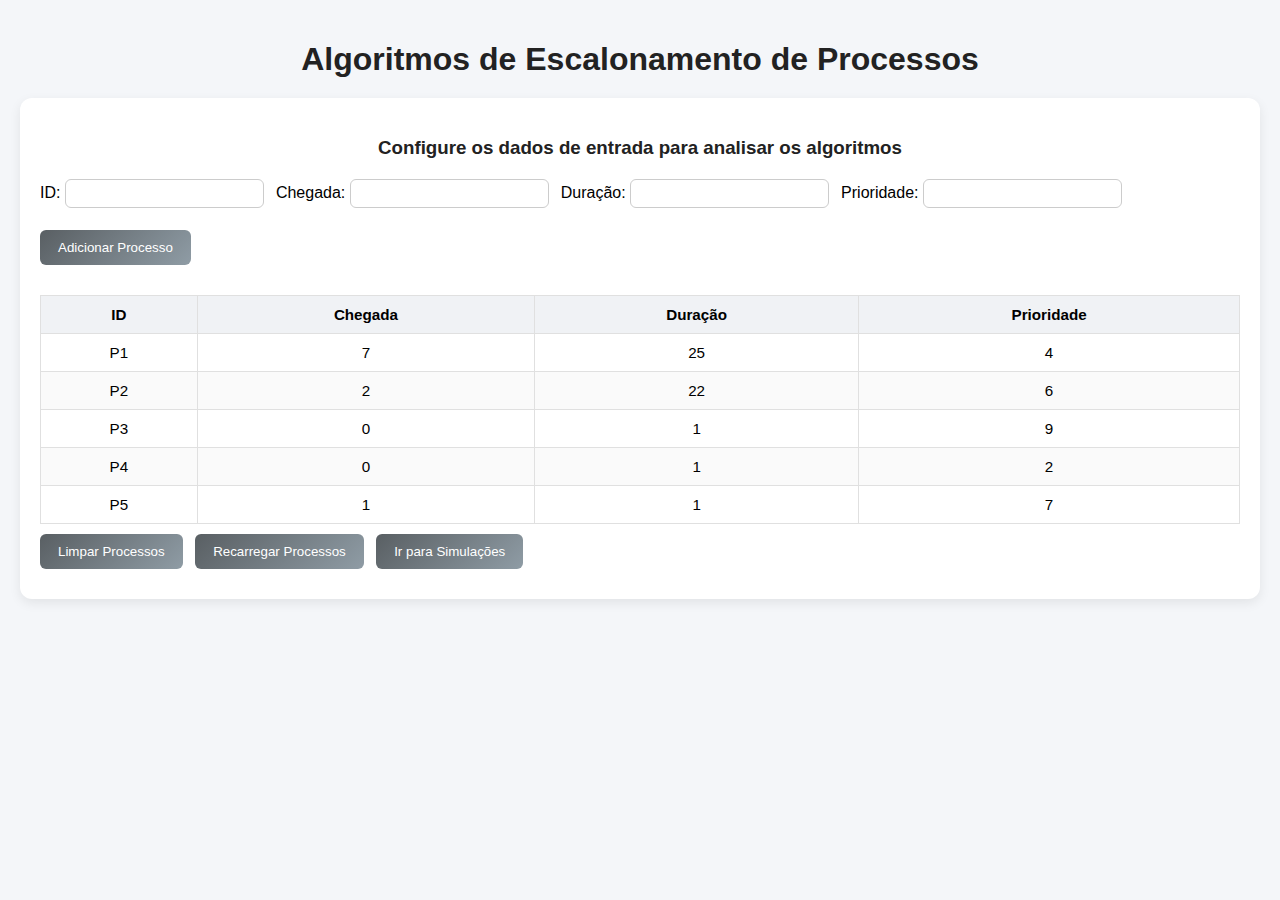
<file: src/index.html>
<!DOCTYPE html>
<html lang="pt-BR">
<head>
  <meta charset="UTF-8">
  <meta http-equiv="refresh" content="0; url=input.html">
  <meta name="viewport" content="width=device-width, initial-scale=1.0">
  <title>Algoritmos de Escalonamento de Processos</title>
  <link rel="stylesheet" href="style.css">
</head>
<body>
  <div class="container">
    <h1>Algoritmos de Escalonamento de Processos</h1>
    <p class="subtitle">Você será redirecionado para a página de configuração em instantes.</p>
    <p>Se o redirecionamento não acontecer automaticamente, <a href="input.html">clique aqui para acessar os dados de entrada</a>.</p>
  </div>
</body>
</html>
</file>
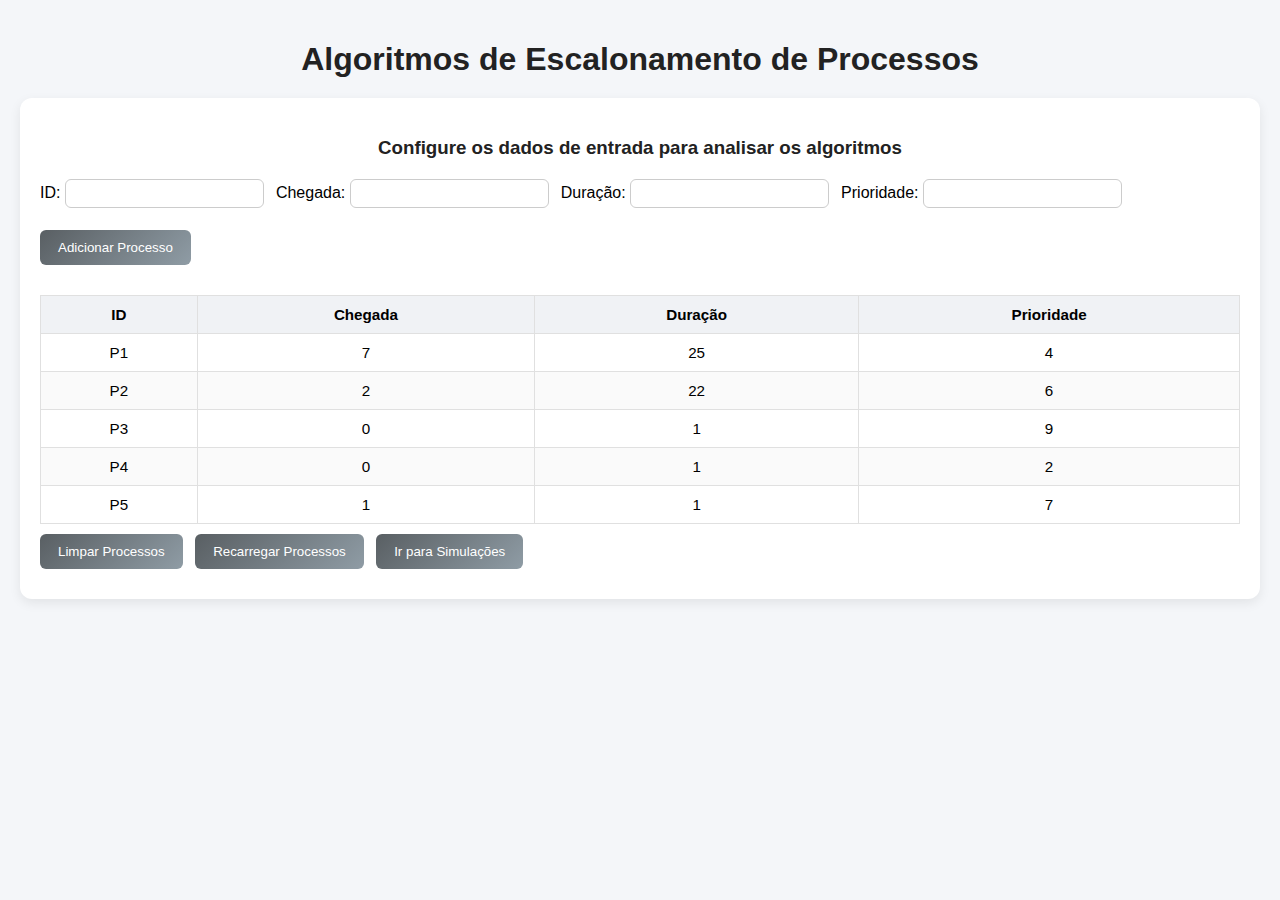
<file: src/input.html>
<!DOCTYPE html>
<html lang="pt-BR">
  <head>
    <meta charset="UTF-8" />
    <title>Dados de Entrada | Algoritmos de Escalonamento de Processos</title>
    <link rel="stylesheet" href="style.css" />
  </head>
  <body>
    <h1>Algoritmos de Escalonamento de Processos</h1>

    <!-- Entrada de processos -->
    <section class="input-section">
      <h3>Configure os dados de entrada para analisar os algoritmos</h3>
      <form id="process-form">
        <label>ID: <input type="text" id="pid" /></label>
        <label>Chegada: <input type="number" id="arrival" /></label>
        <label>Duração: <input type="number" id="burst" /></label>
        <label>Prioridade: <input type="number" id="priority" /></label>
        <button type="submit">Adicionar Processo</button>
      </form>

      <table id="process-table">
        <thead>
          <tr>
            <th>ID</th>
            <th>Chegada</th>
            <th>Duração</th>
            <th>Prioridade</th>
          </tr>
        </thead>
        <tbody></tbody>
      </table>

      <!-- Botões de controle -->
      <div class="buttons">
        <button id="clear-btn" title="Remove todos os processos da lista">Limpar Processos</button>
        <button id="reload-btn" title="Recarrega os processos iniciais">Recarregar Processos</button>
        <button id="go-simulations-btn" title="Avança para a página de simulações">Ir para Simulações</button>
      </div>
    </section>

    <script src="js/main.js"></script>
  </body>
</html>
</file>
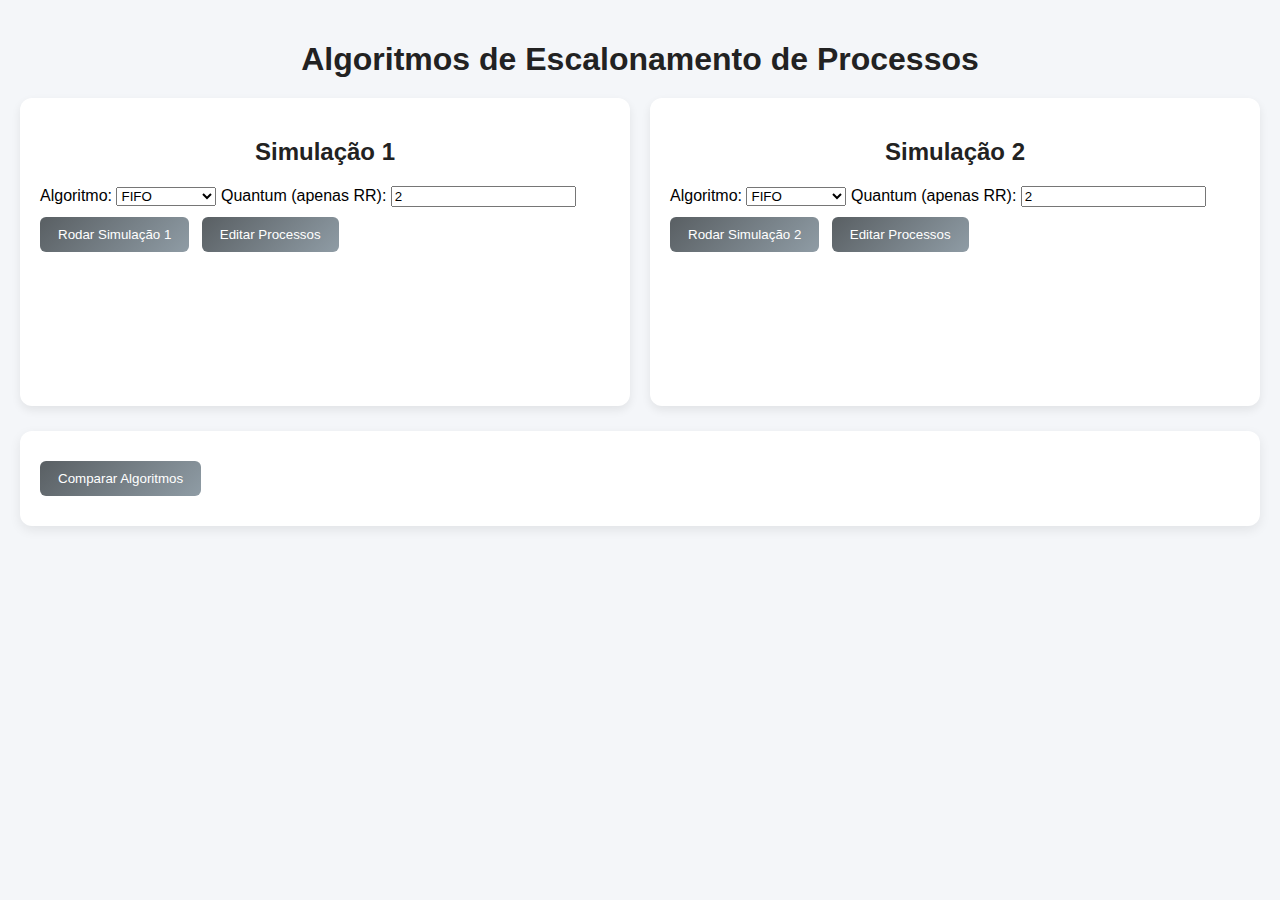
<file: src/simulation.html>
<!DOCTYPE html>
<html lang="pt-BR">
  <head>
    <meta charset="UTF-8" />
    <title>Simulações | Algoritmos de Escalonamento de Processos</title>
    <link rel="stylesheet" href="style.css" />
  </head>
  <body>
    <h1>Algoritmos de Escalonamento de Processos</h1>

    <div class="simulations-container">
      <!-- Simulação 1 -->
      <section class="simulation-section">
        <h2>Simulação 1</h2>
        <label for="algorithm1">Algoritmo:</label>
        <select id="algorithm1">
          <option value="FIFO">FIFO</option>
          <option value="SJF">SJF</option>
          <option value="RoundRobin">Round Robin</option>
          <option value="Prioridade">Prioridade</option>
        </select>
        <label for="quantum1">Quantum (apenas RR):</label>
        <input type="number" id="quantum1" value="2" min="1" />

        <button id="simulate-btn-1">Rodar Simulação 1</button>
        <button id="edit-btn1">Editar Processos</button>
        <canvas id="gantt1" width="600" height="120"></canvas>
        <div id="results1"></div>
      </section>

      <!-- Simulação 2 -->
      <section class="simulation-section">
        <h2>Simulação 2</h2>
        <label for="algorithm2">Algoritmo:</label>
        <select id="algorithm2">
          <option value="FIFO">FIFO</option>
          <option value="SJF">SJF</option>
          <option value="RoundRobin">Round Robin</option>
          <option value="Prioridade">Prioridade</option>
        </select>
        <label for="quantum2">Quantum (apenas RR):</label>
        <input type="number" id="quantum2" value="2" min="1" />

        <button id="simulate-btn-2">Rodar Simulação 2</button>
        <button id="edit-btn2">Editar Processos</button>
        <canvas id="gantt2" width="600" height="120"></canvas>
        <div id="results2"></div>
      </section>
    </div>

    <section class="compare-section">
      <button id="compare-btn">Comparar Algoritmos</button>
      <div id="comparison"></div>
    </section>

    <script src="js/algorithms.js"></script>
    <script src="js/chart.js"></script>
    <script src="js/main.js"></script>
  </body>
</html>
</file>
<file: src/style.css>
/* Base */
body {
    font-family: -apple-system, BlinkMacSystemFont, 'Segoe UI', Roboto, Arial, sans-serif;
    margin: 0;
    padding: 20px;
    background: #f4f6f9;
    color: #000000;
}

/* Títulos */
h1, h2, h3 {
    text-align: center;
    margin-bottom: 20px;
    font-weight: 600;
    color: #222;
}

/* Seções estilo card */
section {
    margin-bottom: 25px;
    padding: 20px;
    background: #fff;
    border-radius: 12px;
    box-shadow: 0 4px 12px rgba(0,0,0,0.08);
    transition: transform 0.2s ease, box-shadow 0.2s ease;
}

section:hover {
    transform: translateY(-2px);
    box-shadow: 0 6px 18px rgba(0,0,0,0.12);
}

/* Formulários */
form {
    display: flex;
    flex-wrap: wrap;
    gap: 12px;
    align-items: center;
}

form label {
    font-weight: 500;
}

form input, form select {
    padding: 6px 10px;
    border-radius: 6px;
    border: 1px solid #ccc;
    outline: none;
    transition: border 0.2s;
}

form input:focus, form select:focus {
    border-color: #757c81;
}

/* Botão */
button {
    padding: 10px 18px;
    cursor: pointer;
    border: none;
    background: linear-gradient(135deg, #595f63, #8f9ca5);
    color: white;
    border-radius: 6px;
    font-weight: 500;
    transition: background 0.3s ease, transform 0.2s ease;
    margin: 10px 8px 10px 0; /* 🔥 espaçamento extra */
}

button:hover {
    background: linear-gradient(135deg, #595f63, #8f9ca5);
    transform: translateY(-2px);
}

/* Tabela */
table {
    width: 100%;
    border-collapse: collapse;
    margin-top: 20px;
    font-size: 0.95rem;
}

th, td {
    border: 1px solid #e0e0e0;
    padding: 10px;
    text-align: center;
}

th {
    background: #f0f2f5;
    font-weight: 600;
}

tr:nth-child(even) {
    background: #fafafa;
}

/* Layout de simulações */
.simulations-container {
    display: flex;
    flex-wrap: wrap;
    justify-content: center;
    gap: 20px;
    margin-top: 20px;
}

.simulation-section {
    flex: 1 1 300px;
    padding: 20px;
    border-radius: 12px;
    background: #fff;
    box-shadow: 0 4px 10px rgba(0,0,0,0.08);
    min-width: 280px;
}

/* Responsividade */
@media (max-width: 768px) {
    body {
        padding: 10px;
    }

    form {
        flex-direction: column;
        align-items: stretch;
    }

    .simulations-container {
        flex-direction: column;
    }
}
</file>
